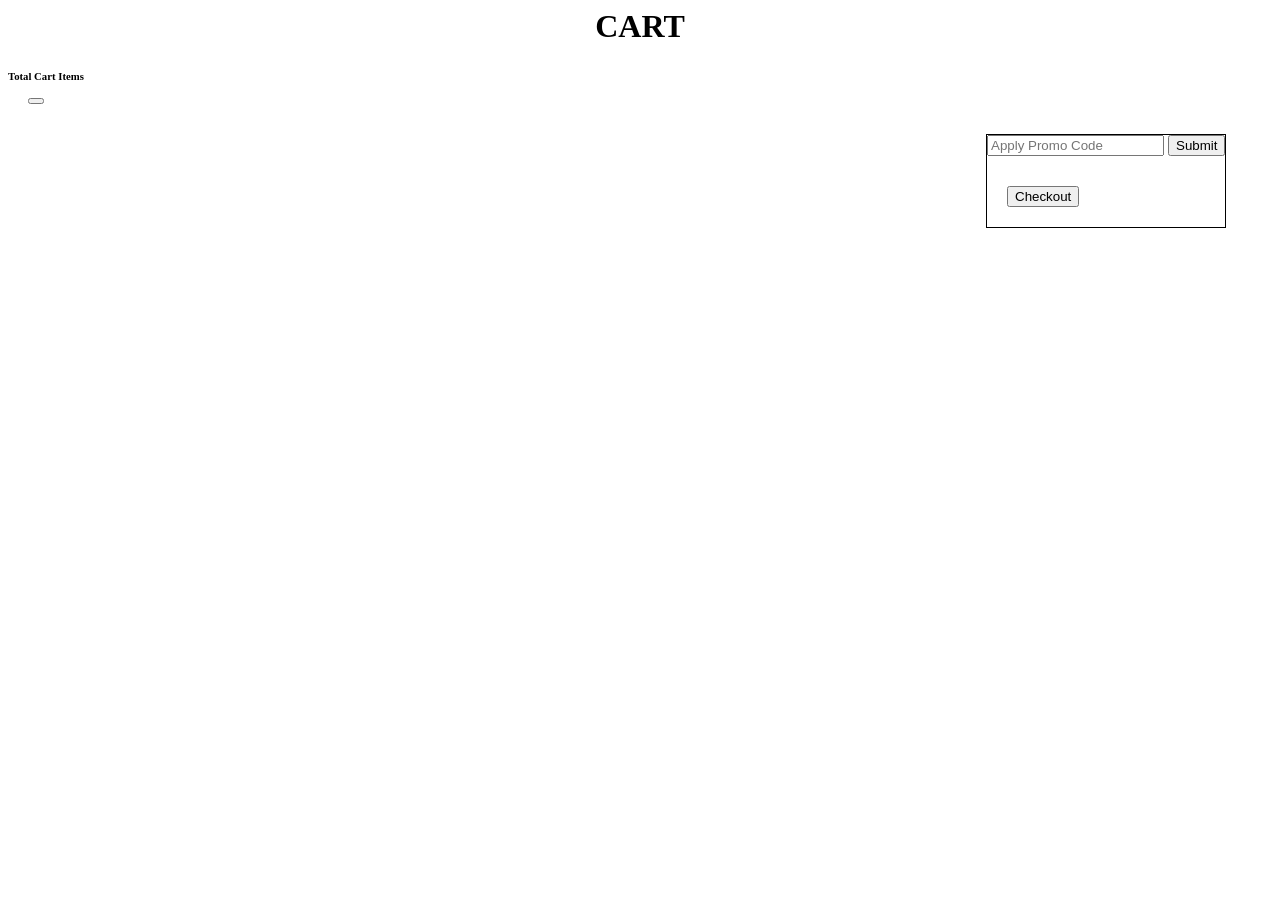
<file: cartcommerce.html>
<!DOCTYPE html>
<html lang="en">
  <head>
    <meta charset="UTF-8" />
    <meta http-equiv="X-UA-Compatible" content="IE=edge" />
    <meta name="viewport" content="width=device-width, initial-scale=1.0" />
    <title>Document</title>
    <style>
      #container {
        width: 75%;
        display: grid;
        grid-template-columns: repeat(3, 300px);
        margin-left: 30px;
      }
      #outer > div {
        width: 250px;
        margin: 30px;
        box-shadow: rgba(0, 0, 0, 0.1) 0px 4px 6px -1px,
          rgba(0, 0, 0, 0.06) 0px 2px 4px -1px;
        border-radius: 5px;
        height: 280px;
      }
      img {
        width: 100%;
        height: 200px;
        border-radius: 3px;
      }
      h2 {
        margin-top: 1px;
        margin-bottom: 2px;
      }
      h1 {
        margin: auto;
        text-align: center;
      }
      h2,
      p,h3 {
        margin-left: 20px;
      }
      #num {
        margin-left: 50px;
        width: 20px;
        border: 1px solid black;
        text-align: center;
        padding: 10px;
      }
      h6 {
        margin-bottom: 5px;
      }
      button {
        margin-top: 0;
        margin-left: 20px;
        margin-bottom: 20px;
      }
      .main {
        display: flex;
      }
      .pro {
        border: 1px solid black;
        margin-left: 0;
        margin-top: 10px;
        margin-bottom: 10px;
      }
      a>button{
        margin-top: 30px;
      }

    </style>
  </head>
  <body>
    <h1>CART</h1>
    <h6>Total Cart Items</h6>
    <button></button>
    <div class="main">
      <div id="container"></div>
      <div class="pro">
        <div id="promocode"></div>
        <form id="promo1">
        <input id="pr" type="text" placeholder="Apply Promo Code" />
        <input id="promo" type="submit" ></input>
        </form>
        <div id="after"></div>
        <a href="checkout.html"><button>Checkout</button></a>
      </div>
    </div>
  </body>
</html>
<script>
  
   var cartProd = JSON.parse(localStorage.getItem('cartData'));
  console.log(cartProd.length);
  document.querySelector('button').textContent = cartProd.length;
  cartProd.map(function (elem,i) {
    console.log(i);
    var subdiv = document.createElement('div');
    var name = document.createElement('h2');
    var image = document.createElement('img');
    var price = document.createElement('p');
    var deleteButton=document.createElement("button");
    deleteButton.textContent="Delete";
    deleteButton.addEventListener("click", function(){
      deleteTask(i);
    });

    name.textContent = elem.name;
    image.setAttribute('src', elem.image);
    price.textContent = elem.price;
    subdiv.append(image, name, price,deleteButton);
    document.querySelector('#outer').append(subdiv);
  });
  function deleteTask(i){
    cartProd.splice(i,1);
    localStorage.setItem("cartData",JSON.stringify(cartProd));
  };

 var totalprice=[];
  var cartProd = JSON.parse(localStorage.getItem('cartData'));
  cartProd.map(function (elem) {
    var subdiv = document.createElement('div');
    var name = document.createElement('h2');
    var price = document.createElement('p');
    name.textContent = elem.name;
    price.textContent = elem.price;
    var totalObj=elem.price;
    totalprice.push(totalObj)
    localStorage.setItem('totalPrice', JSON.stringify(totalprice));
    subdiv.append(name, price);
    document.querySelector('#promocode').append(subdiv);
  });

var totaldiv=document.createElement("div");
var button=document.createElement("button");
  button.textContent="Total";

  button.addEventListener("click",function(){
  var totalT=JSON.parse(localStorage.getItem("totalPrice"));
  var res=totalT.reduce(add,0)

  var result=document.createElement("p");
  result.textContent=res;
  document.querySelector('#promocode').append(result,"Use masai30 promocode you will get 30% discount");
    });
    totaldiv.append(button);
    document.querySelector("#promocode").append(totaldiv)
  function add(av,cv){
    return av+=+cv;
  }
  var promocode=document.querySelector("#promo").addEventListener("click",promoCode);
  function promoCode(event){
    event.preventDefault();
    var promo=document.querySelector("#pr").value;
    var totalT=JSON.parse(localStorage.getItem("totalPrice"));
    var disc=totalT.reduce(add,0);
    totalT=disc;
    var discount=0;
    if(promo=="masai30")
    {
      discount=totalT*.30;
      totalT=Math.ceil(totalT-discount);
    }
    else
    {
      totalT=totalT;
    }
    var TotalPricetopay=document.createElement("h3");
    var checkout=document.createElement("button");
    
    TotalPricetopay.append(totalT);
    document.querySelector("#after").append(TotalPricetopay,"Total Amount");
  }
</script>
</file>
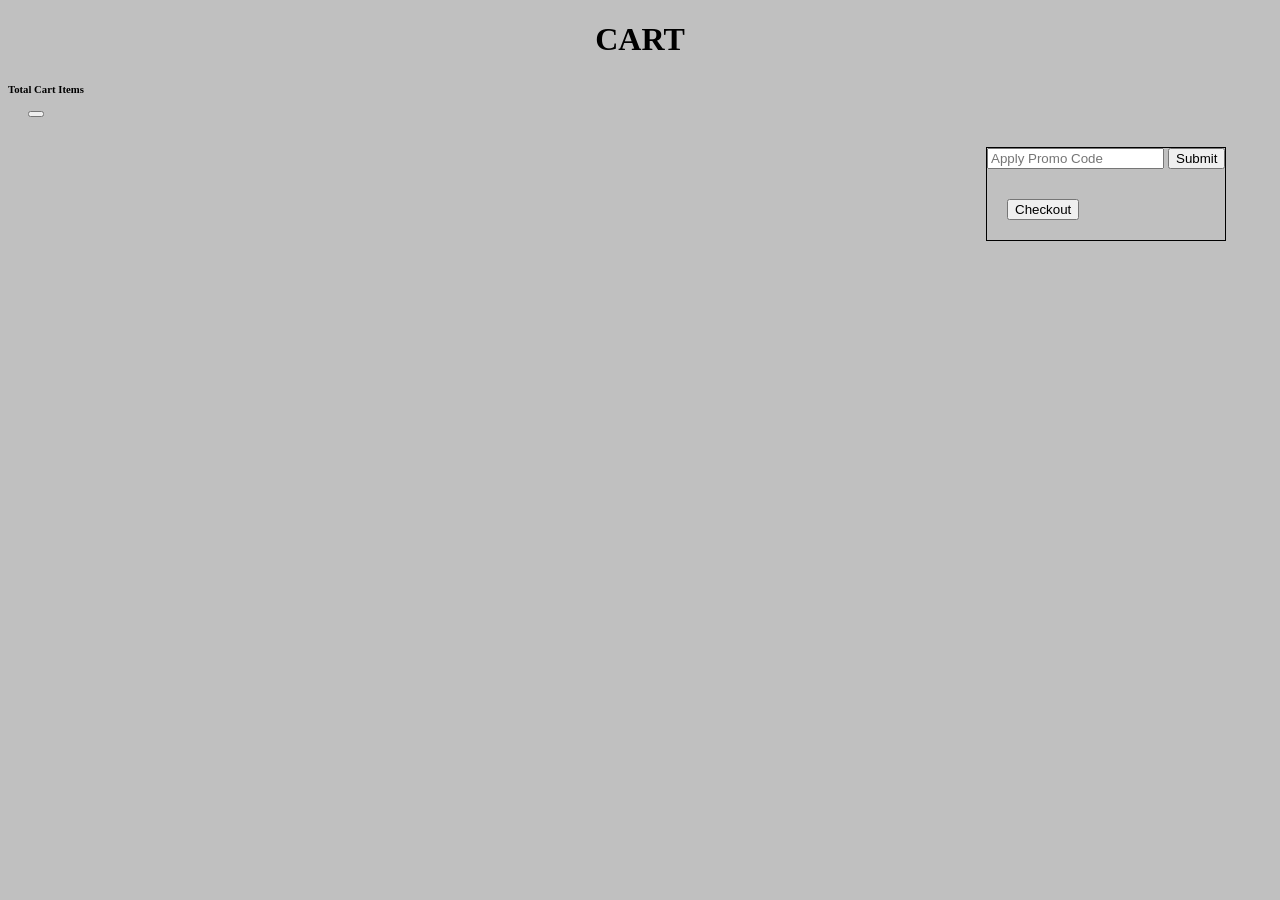
<file: cartitems.html>
<!DOCTYPE html>
<html lang="en">
  <head>
    <meta charset="UTF-8" />
    <meta http-equiv="X-UA-Compatible" content="IE=edge" />
    <meta name="viewport" content="width=device-width, initial-scale=1.0" />
    <title>Document</title>
    <style>
      #container {
        width: 75%;
        display: grid;
        grid-template-columns: repeat(3, 300px);
        margin-left: 30px;
      }
      #container > div {
        width: 250px;
        margin: 30px;
        box-shadow: rgba(0, 0, 0, 0.1) 0px 4px 6px -1px,
          rgba(0, 0, 0, 0.06) 0px 2px 4px -1px;
        border-radius: 5px;
        height: 280px;
      }
      img {
        width: 80%;
        height: 500px;
        border-radius: 3px;
      }
      h2 {
        margin-top: 1px;
        margin-bottom: 2px;
      }
      h1 {
        
        text-align: center;
      }
      h2,
      p,h3 {
        margin-left: 20px;
      }
      #num {
        margin-left: 50px;
        width: 20px;
       
        text-align: center;
        padding: 50px;
      }
      h6 {
        margin-bottom: 5px;
      }
      button {
        margin-top: 0;
        margin-left: 20px;
        margin-bottom: 20px;
      }
      .main {
        display: flex;
      }
      .pro {
        border: 1px solid black;
        margin-left: 0;
        margin-top: 10px;
        margin-bottom: 10px;
      }
      a>button{
        margin-top: 30px;
      }

    </style>
  </head>
  <body style="background-color: silver;">
    <h1>CART</h1>
    <h6>Total Cart Items</h6>
    <button></button>
    <div class="main">
      <div id="container"></div>
      <div class="pro">
        <div id="promocode"></div>
        <form id="promo1">
        <input id="pr" type="text" placeholder="Apply Promo Code" />
        <input id="promo" type="submit" ></input>
        </form>
        <div id="after"></div>
        <a href="checkout.html"><button>Checkout</button></a>
      </div>
    </div>
  </body>
</html>
<script>
  
   var cartProd = JSON.parse(localStorage.getItem('cartData'));
  console.log(cartProd.length);
  document.querySelector('button').textContent = cartProd.length;
  cartProd.map(function (elem,i) {
    console.log(i);
    var subdiv = document.createElement('div');
    var name = document.createElement('h2');
    var image = document.createElement('img');
    var price = document.createElement('p');
    var deleteButton=document.createElement("button");
    deleteButton.textContent="Delete";
    deleteButton.addEventListener("click", function(){
      deleteTask(i);
    });

    name.textContent = elem.name;
    image.setAttribute('src', elem.image);
    price.textContent = elem.price;
    subdiv.append(image, name, price,deleteButton);
    document.querySelector('#container').append(subdiv);
  });
  function deleteTask(i){
    cartProd.splice(i,1);
    localStorage.setItem("cartData",JSON.stringify(cartProd));
  };

 var totalprice=[];
  var cartProd = JSON.parse(localStorage.getItem('cartData'));
  cartProd.map(function (elem) {
    var subdiv = document.createElement('div');
    var name = document.createElement('h2');
    var price = document.createElement('p');
    name.textContent = elem.name;
    price.textContent = elem.price;
    var totalObj=elem.price;
    totalprice.push(totalObj)
    localStorage.setItem('totalPrice', JSON.stringify(totalprice));
    subdiv.append(name, price);
    document.querySelector('#promocode').append(subdiv);
  });

var totaldiv=document.createElement("div");
var button=document.createElement("button");
  button.textContent="Total";

  button.addEventListener("click",function(){
  var totalT=JSON.parse(localStorage.getItem("totalPrice"));
  var res=totalT.reduce(add,0)

  var result=document.createElement("p");
  result.textContent=res;
  document.querySelector('#promocode').append(result,"Use masai30 promocode you will get 30% discount");
    });
    totaldiv.append(button);
    document.querySelector("#promocode").append(totaldiv)
  function add(av,cv){
    return av+=+cv;
  }
  var promocode=document.querySelector("#promo").addEventListener("click",promoCode);
  function promoCode(event){
    event.preventDefault();
    var promo=document.querySelector("#pr").value;
    var totalT=JSON.parse(localStorage.getItem("totalPrice"));
    var disc=totalT.reduce(add,0);
    totalT=disc;
    var discount=0;
    if(promo=="masai30")
    {
      discount=totalT*.30;
      totalT=Math.ceil(totalT-discount);
    }
    else
    {
      totalT=totalT;
    }
    var TotalPricetopay=document.createElement("h3");
    var checkout=document.createElement("button");
    
    TotalPricetopay.append(totalT);
    document.querySelector("#after").append(TotalPricetopay,"Total Amount");
  }
</script>
</file>
